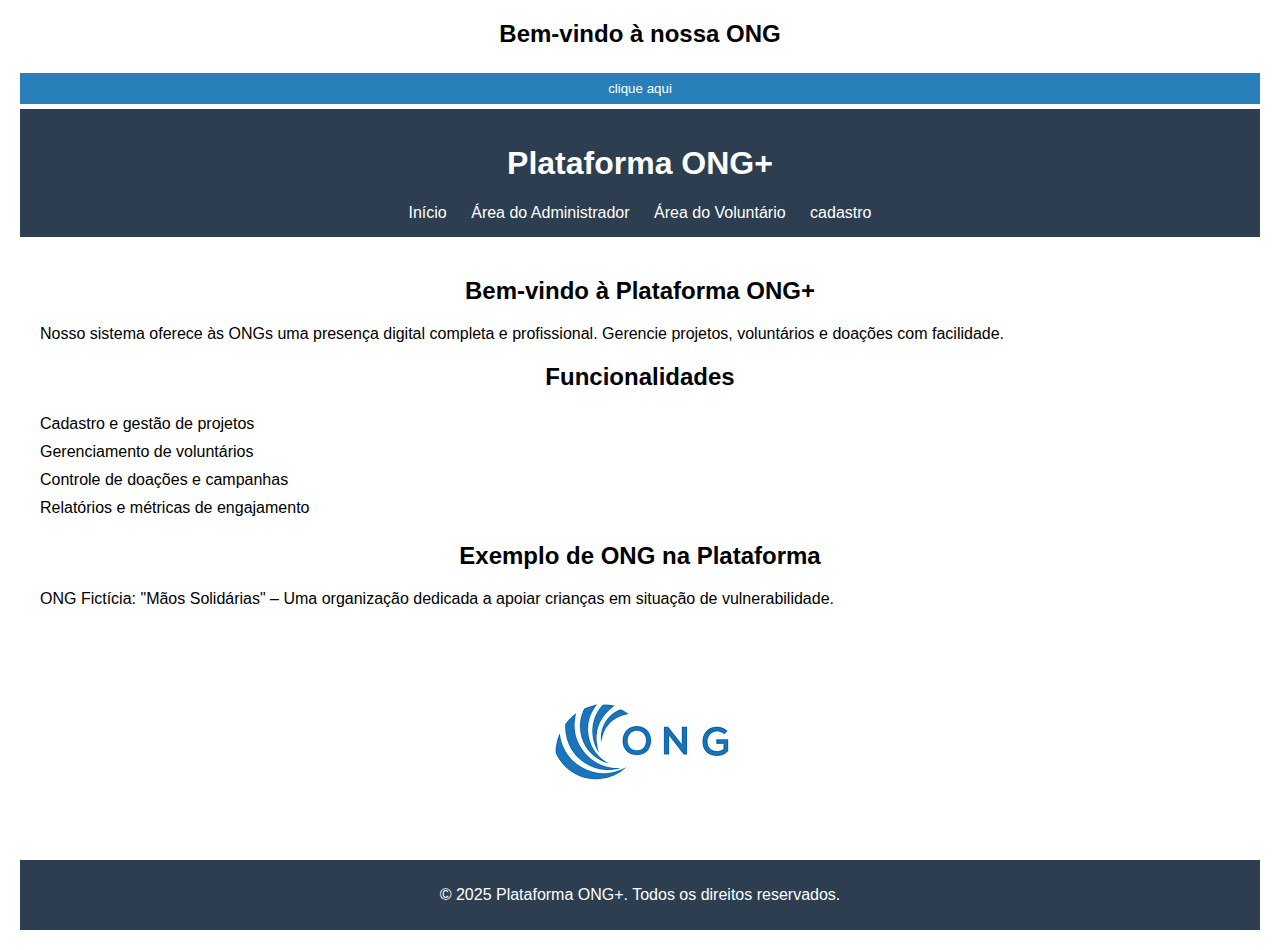
<file: index.html>
<!DOCTYPE html>
<html lang="pt-br">
<head>
    <meta charset="UTF-8">
    <meta name="viewport" content="width=device-width, initial-scale=1.0">
    <title>Plataforma para ONGs</title>
    <link rel="stylesheet" href="style.css">
    
</head>
<body>
    <h2 id="titulo">Bem-vindo à nossa ONG</h2>
<button onclick="mudarTexto()">clique aqui</button>
    <header>
        <h1>Plataforma ONG+</h1>
        
  <nav>
             <a href="index.html">Início</a>
            <a href="admin.html">Área do Administrador</a>
            <a href="voluntario.html">Área do Voluntário</a>
            <a href="formulario.html">cadastro</a>

  </nav>
        </nav>
    </header>

    <main>
        <section class="intro">
            <h2>Bem-vindo à Plataforma ONG+</h2>
            <p>Nosso sistema oferece às ONGs uma presença digital completa e profissional. Gerencie projetos, voluntários e doações com facilidade.</p>
        </section>

        <section class="funcionalidades">
            <h2>Funcionalidades</h2>
            <ul>
                <li>Cadastro e gestão de projetos</li>
                <li>Gerenciamento de voluntários</li>
                <li>Controle de doações e campanhas</li>
                <li>Relatórios e métricas de engajamento</li>
            </ul>
        </section>

        <section class="exemplo-ong">
            <h2>Exemplo de ONG na Plataforma</h2>
            <p>ONG Fictícia: "Mãos Solidárias" – Uma organização dedicada a apoiar crianças em situação de vulnerabilidade.</p>
        </section>
    </main>

    <img src="imagens/foto1.png.png" alt="logo da pagina " class="center-img">

    <footer>
        <p>© 2025 Plataforma ONG+. Todos os direitos reservados.</p>
    </footer>
    <script src="script.js" defer></script>
</body>
</file>
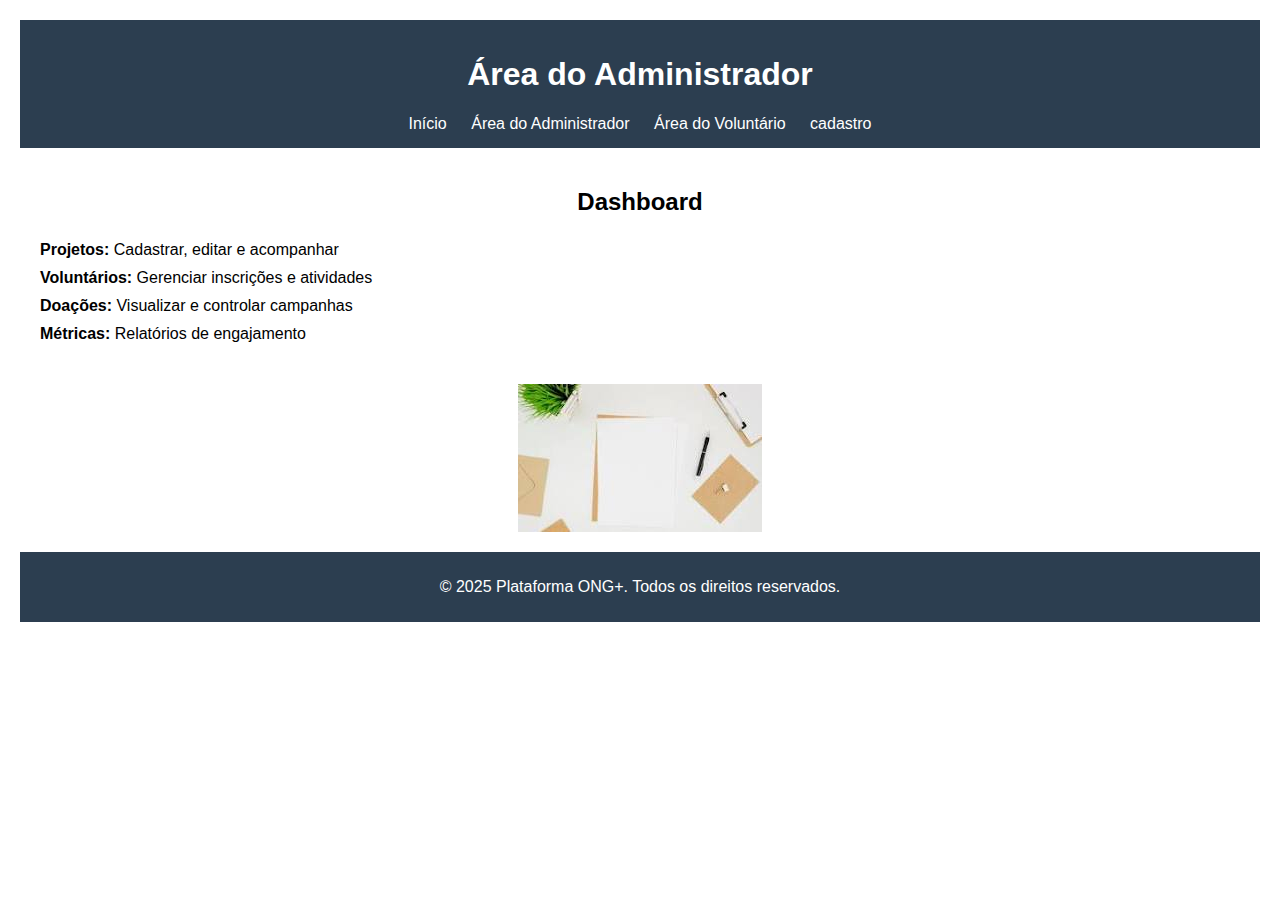
<file: admin.html>
<!DOCTYPE html>
<html lang="pt-br">
<head>
    <meta charset="UTF-8">
    <meta name="viewport" content="width=device-width, initial-scale=1.0">
    <title>Área do Administrador</title>
    <link rel="stylesheet" href="style.css">
    
</head>
<body>
    <header>
        <h1>Área do Administrador</h1>
        <nav>
            <a href="index.html">Início</a>
            <a href="admin.html">Área do Administrador</a>
            <a href="voluntario.html">Área do Voluntário</a>
            <a href="formulario.html">cadastro</a>
        </nav>
    </header>

      <main>
        <section class="dashboard">
            <h2>Dashboard</h2>
            <ul>
                <li><strong>Projetos:</strong> Cadastrar, editar e acompanhar</li>
                <li><strong>Voluntários:</strong> Gerenciar inscrições e atividades</li>
                <li><strong>Doações:</strong> Visualizar e controlar campanhas</li>
                <li><strong>Métricas:</strong> Relatórios de engajamento</li>
            </ul>
        </section>
    </main>

     <img src="imagens/mesa.jpg" alt="mesa de trabalho" class="center-img">

    <footer>
        <p>© 2025 Plataforma ONG+. Todos os direitos reservados.</p>
    </footer>
    
</body>
</html>
</file>
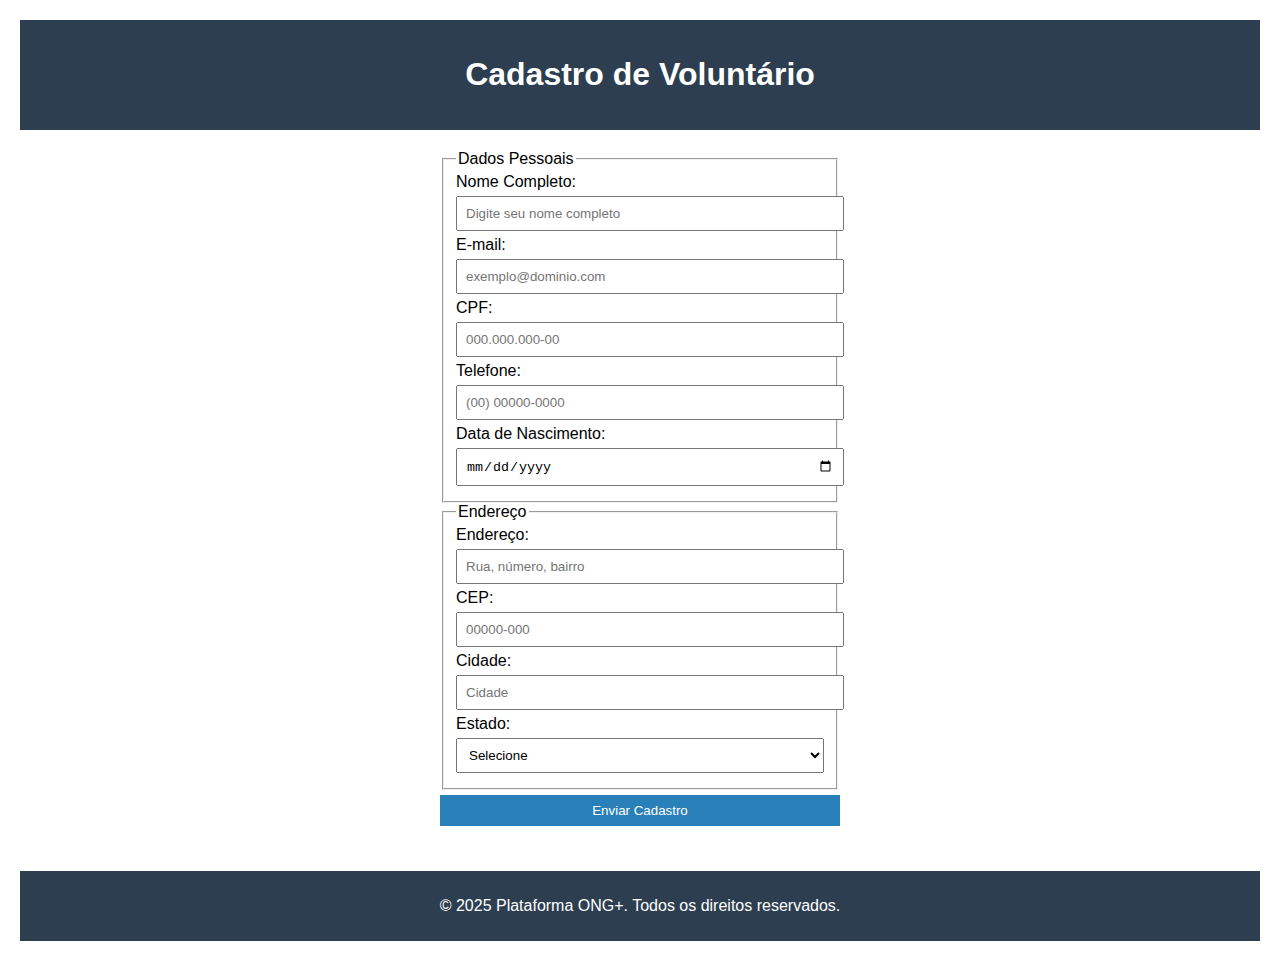
<file: formulario.html>
<!DOCTYPE html>
<html lang="pt-br">
<head>
    <meta charset="UTF-8">
    <meta name="viewport" content="width=device-width, initial-scale=1.0">
    <title>Formulário de Cadastro</title>
    <link rel="stylesheet" href="style.css">
    
</head>
<body>
    <header>
        <h1>Cadastro de Voluntário</h1>
    </header>

    <main>
        <form id="cadastro" novalidate>
            <!-- Dados Pessoais -->
            <fieldset>
                <legend>Dados Pessoais</legend>

                <label for="nome">Nome Completo:</label>
                <input type="text" id="nome" name="nome" required placeholder="Digite seu nome completo">

                <label for="email">E-mail:</label>
                <input type="email" id="email" name="email" required placeholder="exemplo@dominio.com">

                <label for="cpf">CPF:</label>
                <input type="text" id="cpf" name="cpf" required placeholder="000.000.000-00" maxlength="14">

                <label for="telefone">Telefone:</label>
                <input type="tel" id="telefone" name="telefone" required placeholder="(00) 00000-0000">

                <label for="data">Data de Nascimento:</label>
                <input type="date" id="data" name="data" required max="2025-12-31">
            </fieldset>

            <!-- Endereço -->
            <fieldset>
                <legend>Endereço</legend>

                <label for="endereco">Endereço:</label>
                <input type="text" id="endereco" name="endereco" required placeholder="Rua, número, bairro">

                <label for="cep">CEP:</label>
                <input type="text" id="cep" name="cep" required placeholder="00000-000" maxlength="9">

                <label for="cidade">Cidade:</label>
                <input type="text" id="cidade" name="cidade" required placeholder="Cidade">

                <label for="estado">Estado:</label>
                <select id="estado" name="estado" required>
                    <option value="">Selecione</option>
                    <option value="SP">São Paulo</option>
                    <option value="RJ">Rio de Janeiro</option>
                    <option value="MG">Minas Gerais</option>
                    <option value="ES">Espírito Santo</option>
                    <!-- Acrescente outros estados -->
                </select>
            </fieldset>

            <button type="submit">Enviar Cadastro</button>
        </form>
    </main>

    <footer>
        <p>© 2025 Plataforma ONG+. Todos os direitos reservados.</p>
    </footer>

    <!-- Script para máscaras -->
    <script>
        // Função para aplicar máscara de CPF
        const cpfInput = document.getElementById('cpf');
        cpfInput.addEventListener('input', () => {
            let v = cpfInput.value.replace(/\D/g, '');
            v = v.replace(/(\d{3})(\d)/, '$1.$2');
            v = v.replace(/(\d{3})(\d)/, '$1.$2');
            v = v.replace(/(\d{3})(\d{1,2})$/, '$1-$2');
            cpfInput.value = v;
        });

        // Função para aplicar máscara de telefone
        const telInput = document.getElementById('telefone');
        telInput.addEventListener('input', () => {
            let v = telInput.value.replace(/\D/g, '');
            v = v.replace(/^(\d{2})(\d)/g, '($1) $2');
            v = v.replace(/(\d{5})(\d)/, '$1-$2');
            telInput.value = v;
        });

        // Função para aplicar máscara de CEP
        const cepInput = document.getElementById('cep');
        cepInput.addEventListener('input', () => {
            let v = cepInput.value.replace(/\D/g, '');
            v = v.replace(/(\d{5})(\d)/, '$1-$2');
            cepInput.value = v;
        });
    </script>
    <script src="formularios.js" defer></script>
</body>
</html>
</file>
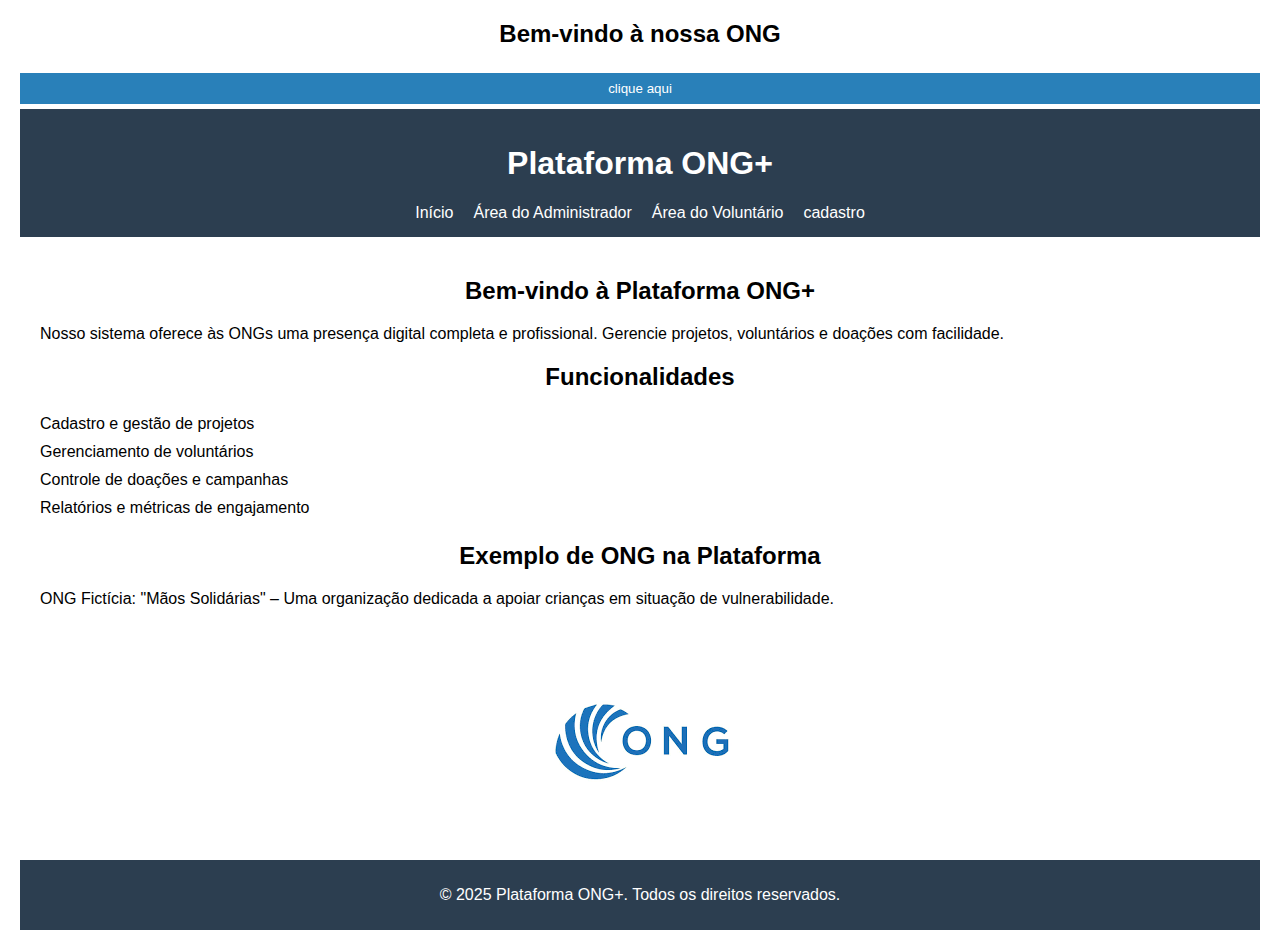
<file: index.mini.html>
<!DOCTYPE html><html lang="pt-br"><head><meta charset="UTF-8"><meta name="viewport" content="width=device-width,initial-scale=1.0"><title>Plataforma para ONGs</title><link rel="stylesheet" href="style.css"></head><body><h2 id="titulo">Bem-vindo à nossa ONG</h2><button onclick="mudarTexto()">clique aqui</button><header><h1>Plataforma ONG+</h1><nav><a href="index.html">Início</a><a href="admin.html">Área do Administrador</a><a href="voluntario.html">Área do Voluntário</a><a href="formulario.html">cadastro</a></nav></header><main><section class="intro"><h2>Bem-vindo à Plataforma ONG+</h2><p>Nosso sistema oferece às ONGs uma presença digital completa e profissional. Gerencie projetos, voluntários e doações com facilidade.</p></section><section class="funcionalidades"><h2>Funcionalidades</h2><ul><li>Cadastro e gestão de projetos</li><li>Gerenciamento de voluntários</li><li>Controle de doações e campanhas</li><li>Relatórios e métricas de engajamento</li></ul></section><section class="exemplo-ong"><h2>Exemplo de ONG na Plataforma</h2><p>ONG Fictícia: "Mãos Solidárias" – Uma organização dedicada a apoiar crianças em situação de vulnerabilidade.</p></section></main><img src="imagens/foto1.png.png" alt="logo da pagina" class="center-img"><footer><p>© 2025 Plataforma ONG+. Todos os direitos reservados.</p></footer><script src="script.js" defer></script></body></html>
</file>
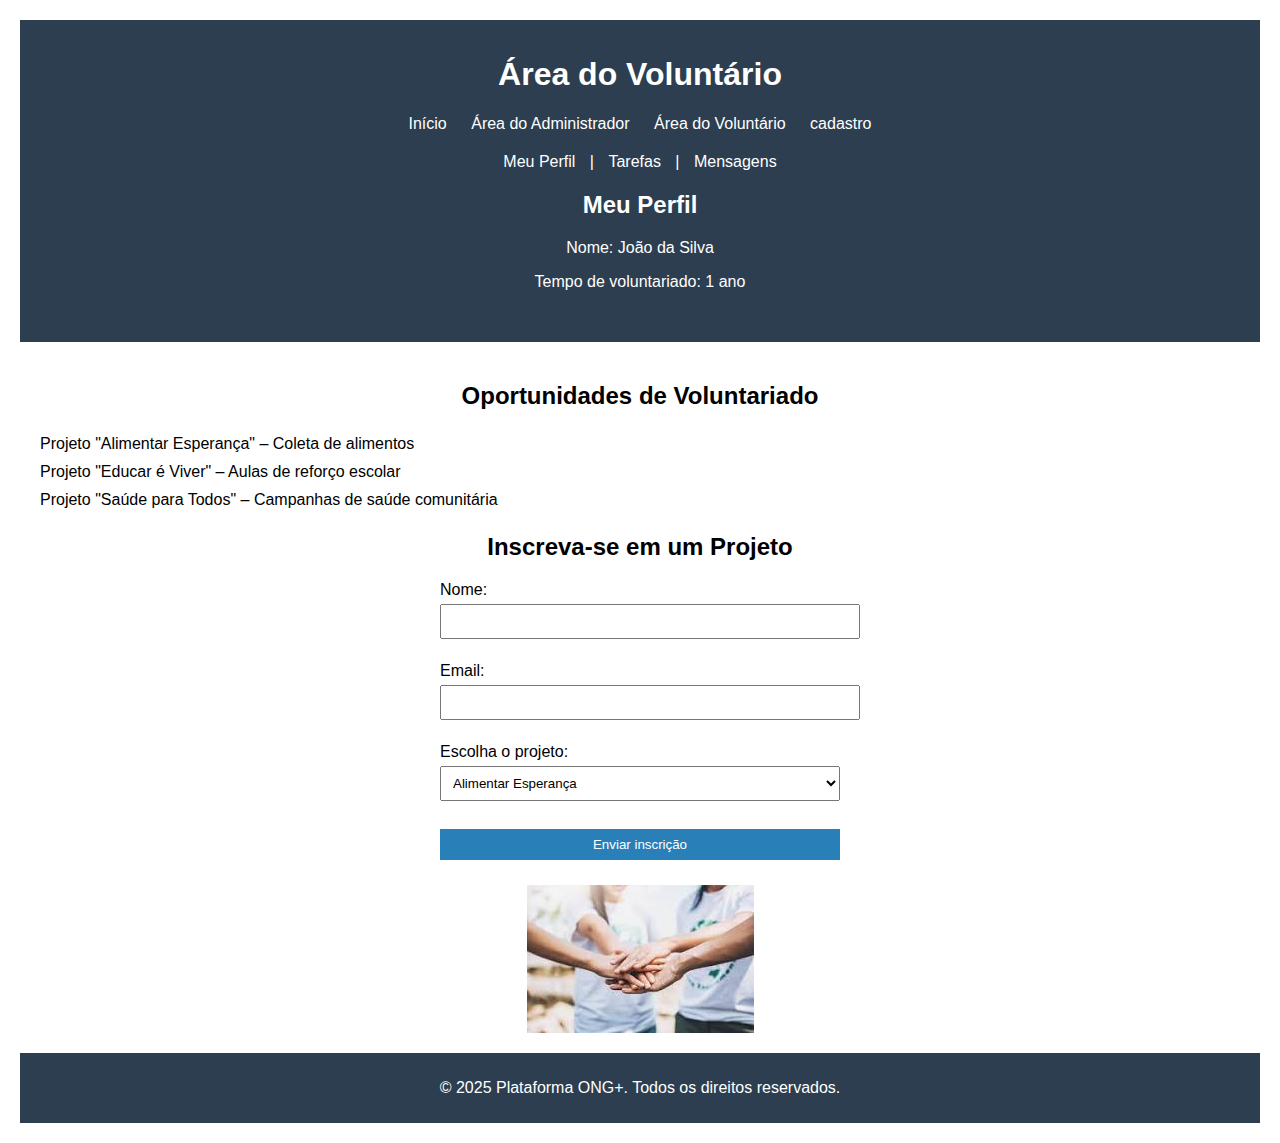
<file: voluntario.html>
<!DOCTYPE html>
<html lang="pt-br">
<head>
    <meta charset="UTF-8">
    <meta name="viewport" content="width=device-width, initial-scale=1.0">
    <title>Área do Voluntário</title>
    <link rel="stylesheet" href="style.css">
    
</head>
<body>
 
    <header>
        <h1>Área do Voluntário</h1>
        <nav>
            <a href="index.html">Início</a>
            <a href="admin.html">Área do Administrador</a>
            <a href="voluntario.html">Área do Voluntário</a>
            <a href="formulario.html">cadastro</a>
        </nav>
        <main>
    <nav>
      <a href="#" onclick="mostrarSecao('perfil')">Meu Perfil</a> |
      <a href="#" onclick="mostrarSecao('tarefas')">Tarefas</a> |
      <a href="#" onclick="mostrarSecao('mensagens')">Mensagens</a>
    </nav>
    <div id="conteudo"></div>
  </main>

    </header>

    <main>
        <section class="oportunidades">
            <h2>Oportunidades de Voluntariado</h2>
            <ul>
                <li>Projeto "Alimentar Esperança" – Coleta de alimentos</li>
                <li>Projeto "Educar é Viver" – Aulas de reforço escolar</li>
                <li>Projeto "Saúde para Todos" – Campanhas de saúde comunitária</li>
            </ul>
        </section>

        <section class="candidatar">
            <h2>Inscreva-se em um Projeto</h2>
            <form>
                <label for="nome">Nome:</label>
                <input type="text" id="nome" name="nome"><br><br>
                <label for="email">Email:</label>
                <input type="email" id="email" name="email"><br><br>
                <label for="projeto">Escolha o projeto:</label>
                <select id="projeto" name="projeto">
                    <option>Alimentar Esperança</option>
                    <option>Educar é Viver</option>
                    <option>Saúde para Todos</option>
                </select><br><br>
                <button type="submit">Enviar inscrição</button>
            </form>
        </section>
    </main>
    <img src="imagens/img.jpg.jpg" alt="pesssoas ajudando" class="center-img">

    <footer>
        <p>© 2025 Plataforma ONG+. Todos os direitos reservados.</p>
    </footer>
    <script src="voluntario.js" defer></script>
</body>
</html>
</file>
<file: style.css>
body { font-family: Arial, sans-serif; margin: 20px; }
    nav a { margin-right: 10px; cursor: pointer; color: blue; text-decoration: underline; }
    .card { border: 1px solid #ccc; padding: 10px; margin: 10px 0; border-radius: 5px; }
    #mensagemErro { color: red; margin-top: 10px; }

header {
    background-color: #2c3e50;
    color: white;
    padding: 15px;
    text-align: center;

}

header nav a {
    color: white;
    margin: 0 10px;
    text-decoration: none;
}

main {
    padding: 20px;
}

h1, h2 {
    text-align: center;
}

ul {
    list-style-type: none;
    padding: 0;
}

ul li {
    padding: 5px 0;
}

form {
    max-width: 400px;
    margin: 0 auto;
}

input, select, button {
    width: 100%;
    padding: 8px;
    margin: 5px 0;
}

button {
    background-color: #2980b9;
    color: white;
    border: none;
    cursor: pointer;
}

button:hover {
    background-color: #3498db;
}

footer {
    background-color: #2c3e50;
    color: white;
    text-align: center;
    padding: 10px;
    margin-top: 20px;
}

.center-img {
  display: block;   /* transforma a imagem em bloco */
  margin: 0 auto;   /* centraliza horizontalmente */
}
</file>
